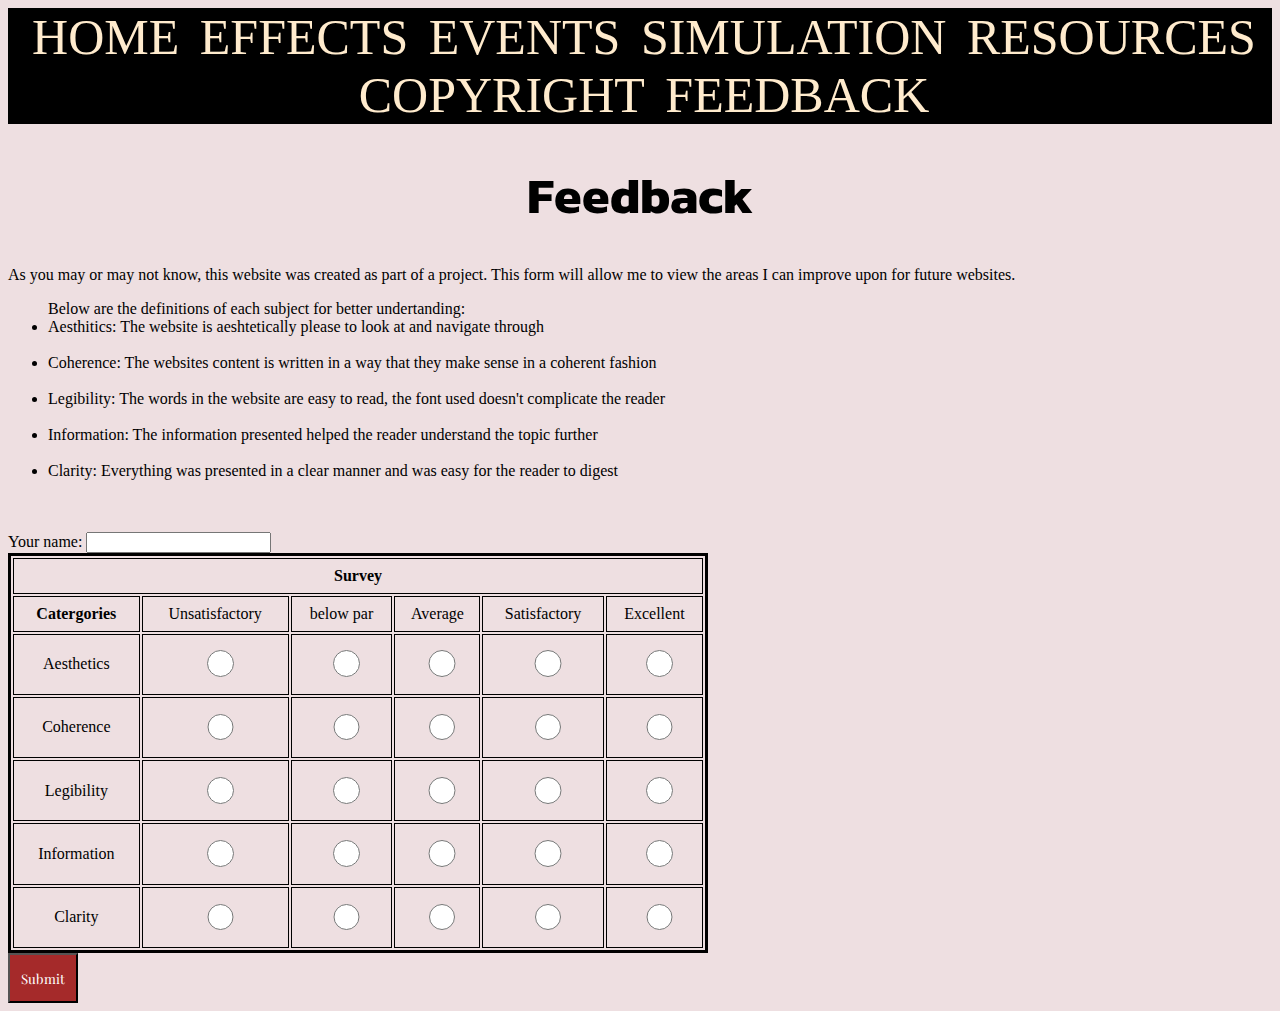
<file: feedback.html>
<!DOCTYPE html>
<html>
    <head>
    <meta charset="utf-8">
    <link rel="stylesheet" type="text/css" href="plain.css">
    <meta name="viewport" content="width=device-width, initial-scale=1.0">
    <title>feedback</title>
    </head>
    <body>
        <nav>
            <ul class="navlinks">
                <li><a href="index.html"> HOME </a></li>
                <li><a href="Effects.html">EFFECTS </a></li>
                <li><a href="Events.html">EVENTS </a></li>
                <li><a href="THISISTEST.html">SIMULATION </a></li>
                <li><a href="resources.html">RESOURCES </a></li>
                <li><a href="copyright.html">COPYRIGHT </a></li>
                <li><a href="feedback.html">FEEDBACK</a></li>
                
            </ul>
        </nav>
        <h1>Feedback</h1>
        <p> As you may or may not know, this website was created as part of a project. This form will allow me to view the areas I can improve upon for future websites. </p>
        <ul>Below are the definitions of each subject for better undertanding:
        <br>
        <li>Aesthitics: The website is aeshtetically please to look at and navigate through</li>
        <br>
        <li>Coherence: The websites content is written in a way that they make sense in a coherent fashion</li>
        <br>
        <li>Legibility: The words in the website are easy to read, the font used doesn't complicate the reader</li>
        <br>
        <li>Information: The information presented helped the reader understand the topic further</li>
        <br>
        <li>Clarity: Everything was presented in a clear manner and was easy for the reader to digest</li>
        </ul>
        <br>
        <br>
         
        <form
        action="https://us-central1-steam-center-app-dev.cloudfunctions.net/formToEmail"
        method="post">
             Your name: <input name="Name" type="text">
            <table >
            <th colspan="6">Survey</th>
            <tr class="special"><td><b>Catergories</b></td><td>Unsatisfactory</td><td>below par</td><td>Average</td><td>Satisfactory</td><td>Excellent</td></tr>
            <tr><td>Aesthetics</td><td><input name="aesthetics" type="radio" value="1"></td><td><input name="aesthetics" type="radio" value="2"> </td><td><input name="aesthetics" type="radio" value="3"></td><td><input name="aesthetics" type="radio" value="4"></td><td><input name="aesthetics" type="radio" value="5"></td></tr>
            <tr><td>Coherence</td><td><input name="Coherence" type="radio" value="1"> </td><td><input name="Coherence" type="radio" value="2"> </td><td><input name="Coherence" type="radio" value="3"></td><td><input name="Coherence" type="radio" value="4"> </td><td><input name="Coherence" type="radio" value="5"></td></tr>
            <tr><td>Legibility</td><td><input name="Legibility" type="radio" value="1"></td><td><input name="Legibility" type="radio" value="2"></td><td><input name="Legibility" type="radio" value="3"></td><td><input name="Legibility" type="radio" value="4"> </td><td><input name="Legibility" type="radio" value="5"> </td></tr>
            <tr><td>Information</td><td><input name="Information" type="radio" value="1"></td><td><input name="Information" type="radio" value="2"></td><td><input name="Information" type="radio" value="3"></td><td><input name="Information" type="radio" value="4"> </td><td><input name="Information" type="radio" value="5"></td></tr>
            <tr><td>Clarity</td><td><input name="Clarity" type="radio" value="1"></td><td><input name="Clarity" type="radio" value="2"></td><td><input name="Clarity" type="radio" value="3"> </td><td><input name="Clarity" type="radio" value="4"> </td><td><input name="Clarity" type="radio" value="5"></td></tr>
            </table>
            <input type="submit">
            <input name="send-to" value="brianatg27@gmail.com" hidden>
        </form>
        </body>
        </html>
</file>
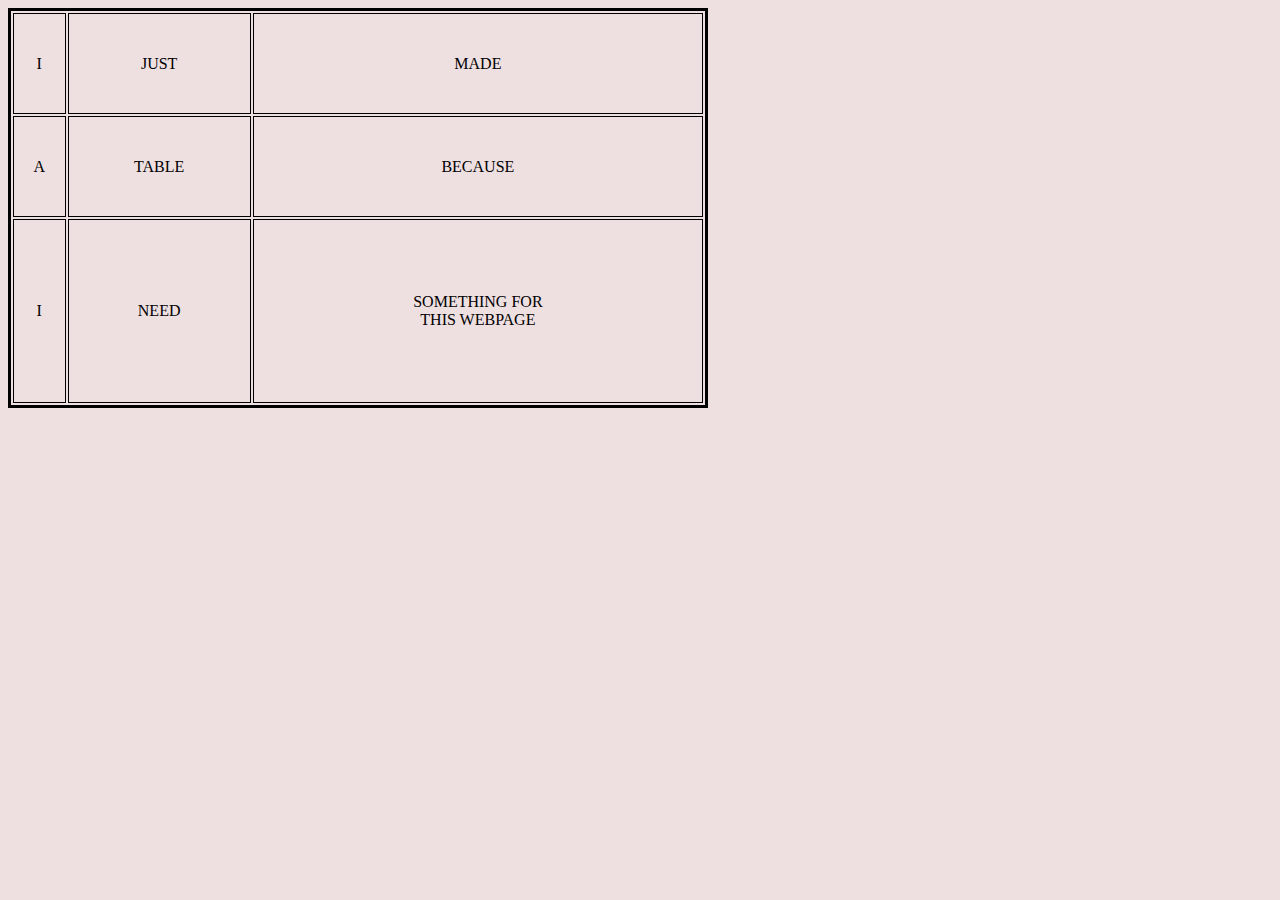
<file: iframetemp.html>
<!DOCTYPE html>
<html>
    <head>
    <meta charset="14">
    <link rel="stylesheet" type="text/css" href="plain.css">
    <title>jjjjjjj</title>
    </head>
    <body>
        <table border="3" >
            <tr> <td> I </td> <td> JUST </td> <td> MADE </td> </tr>
            <tr> <td> A  </td> <td> TABLE </td> <td> BECAUSE </td> </tr>
            <tr> <td> I </td> <td> NEED </td> <td> SOMETHING FOR <br>THIS WEBPAGE </td> </tr>
            </table>
    </body>
    </html>
</file>
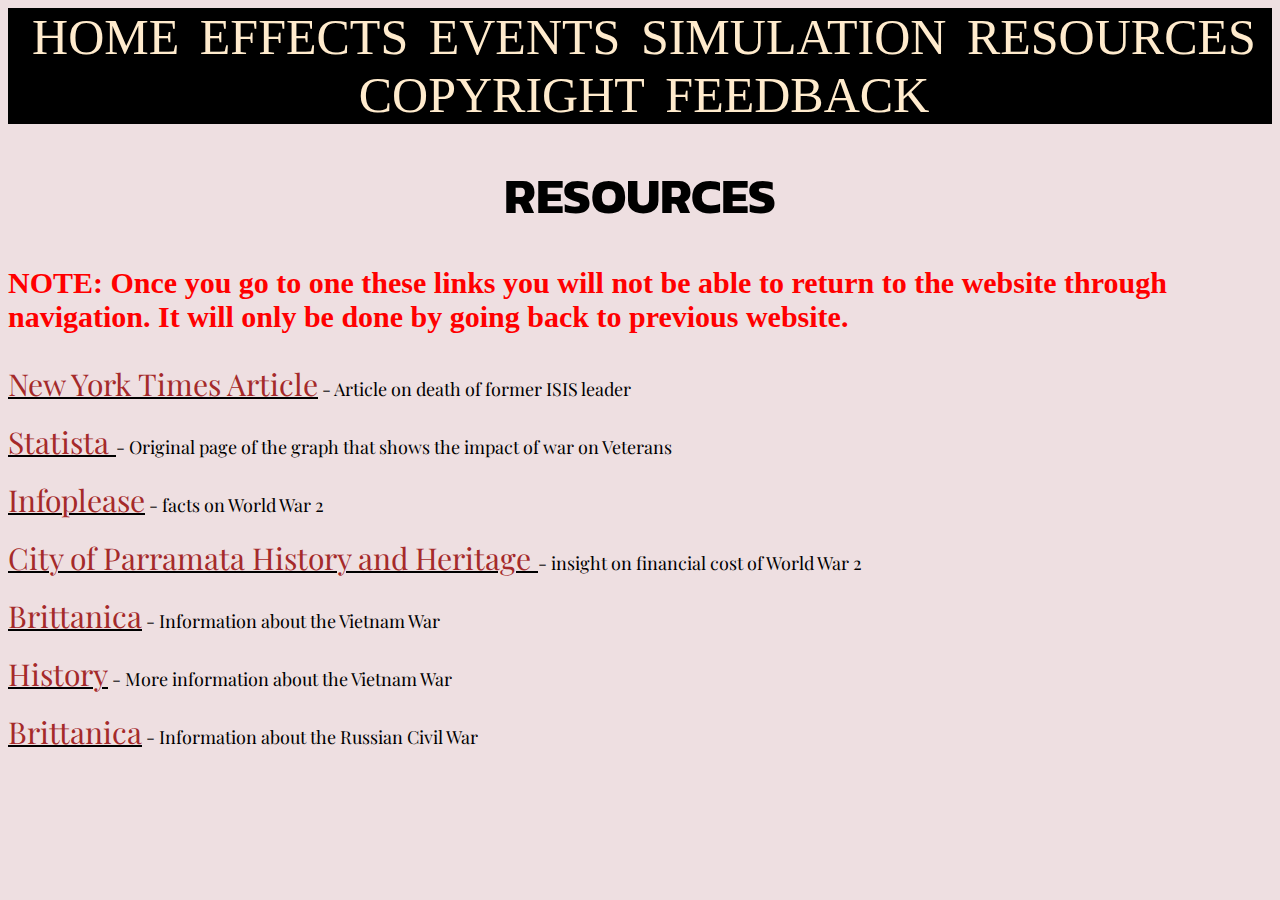
<file: resources.html>
<!DOCTYPE html>
<html>
    <head>
    <meta charset="utf-8">
    <meta name="viewport" content="width=device-width, initial-scale=1.0">
    <link rel="stylesheet" type="text/css" href="plain.css">
    <title>RESOURCES</title>
    </head>
    <body>
        <nav>
            <ul class="navlinks">
                <li><a href="index.html"> HOME</a></li>
                <li><a href="Effects.html">EFFECTS</a></li>
                <li><a href="Events.html">EVENTS</a></li>
                <li><a href="THISISTEST.html">SIMULATION</a></li>
                <li><a href="resources.html">RESOURCES </a></li>
                <li><a href="copyright.html">COPYRIGHT</a></li>
                <li><a href="feedback.html">FEEDBACK</a></li>
                
            </ul>
        </nav>
    <h1>RESOURCES</h1>
    <p id="NOTE"><b>NOTE: Once you go to one these links you will not be able to return to the website through navigation. It will only be done by going back to previous website.</b></p>
<div class="Better">
    <p class="intro" style= "text-align: left;"><a id="one" href= "https://www.nytimes.com/2019/10/27/world/middleeast/al-baghdadi-dead.html"> New York Times Article</a> - Article on death of former ISIS leader<br> </p>
    <p class="intro" style= "text-align: left;"><a id="two" href="https://www.statista.com/topics/3450/veterans-in-the-united-states/#topicHeader__wrapper">Statista </a> - Original page of the graph that shows the impact of war on Veterans<br></p>
    <p class="intro" style= "text-align: left;"><a id="3" href="https://www.infoplease.com/history/world/world-war-ii-1939-1945#:~:text=Axis%20powers%20(Germany%2C%20Italy%2C,%2C%20South%20Africa%2C%20Yugoslavia).">Infoplease</a> - facts on World War 2<br></p>
    <p class="intro" style= "text-align: left;"><a id="4" href="https://historyandheritage.cityofparramatta.nsw.gov.au/research-topics/world-war-two/world-war-two-financial-cost"> City of Parramata History and Heritage </a> - insight on financial cost of World War 2<br></p>
    <p class="intro" style= "text-align: left;"><a id="5" href="https://www.britannica.com/event/Vietnam-War">Brittanica</a> - Information about the Vietnam War<br></p>
    <p class="intro" style= "text-align: left;"> <a id="6" href="https://www.history.com/topics/vietnam-war/vietnam-war-history">History</a> - More information about the Vietnam War<br></p>
     <p class="intro" style= "text-align: left;"><a id="7" href="https://www.britannica.com/event/Russian-Civil-War/Foreign-intervention#ref283723">Brittanica</a> - Information about the Russian Civil War</p>
</div>
</body>
</html>
</file>
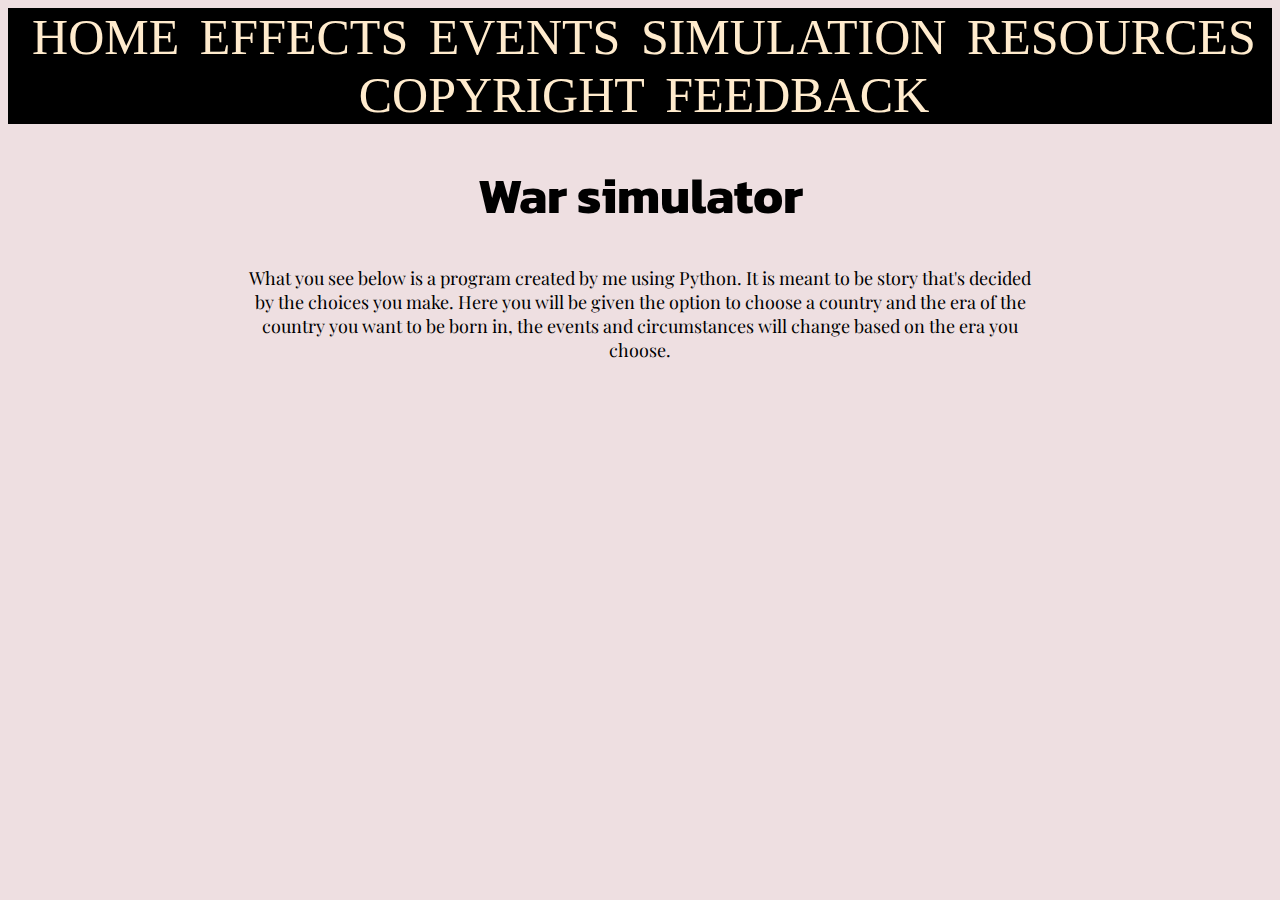
<file: THISISTEST.html>
<!DOCTYPE html>
<html>
    <head>
    <meta name="viewport" content="width=device-width, initial-scale=1.0">
    <meta charset="utf-8">
    <title>new</title>
    <link rel="stylesheet" type="text/css" href="plain.css">
    </head>
    <body>
        <nav>
            <ul class="navlinks">
                <li><a href="index.html"> HOME </a></li>
                <li><a href="Effects.html">EFFECTS </a></li>
                <li><a href="Events.html">EVENTS </a></li>
                <li><a href="THISISTEST.html">SIMULATION </a></li>
                <li><a href="resources.html">RESOURCES </a></li>
                <li><a href="copyright.html">COPYRIGHT </a></li>
                <li><a href="feedback.html">FEEDBACK</a></li>
                
            </ul>
        </nav>
        <h1> War simulator</h1>
        <div class="rob">
        <p class="intro"> What you see below is a program created by me using Python. It is meant to be story that's decided by the choices you make. Here you will be given the option to choose a country and the era of the country you want to be born in, the events and circumstances will change based on the era you choose.</p>
        <iframe frameborder="0" width="100%" height="500px" src="https://replit.com/@BrianTavarez/UMMMpy?embed=true"></iframe>
        </div>
        </body>
        </html>
</file>
<file: plain.css>
@import url('https://fonts.googleapis.com/css2?family=Damion&family=Kanit:ital,wght@1,200;1,500&family=Modak&family=Playfair+Display:wght@600&display=swap');
a:link, a:visited{
    color:blue;
    text-decoration:black solid underline 2px
}
.p{
    text-align: justify;
}
marquee{
    margin:0;
}
#War{
    background-color:brown;color:white;
    margin:-8px;
}
.rob{
    max-width: 800px;
    margin: auto;
}
body{
    background-color: rgb(238,223,225);
}
#NOTE{
    color:red;font-size:30px;
}
h1{
    font-family: 'Kanit', sans-serif;
    text-align: center;
    font-size: 50px;
}
table{
    border: 3px solid;
    width:  700px;
    height: 400px;
    text-align: center;

}
th,tr,td{
    border: 1px solid;
}
.WW1 li{
    font-size: 200%;
}
.par{
    font-family: 'Playfair Display', serif;
    font-size: large;
}
.intro{
    font-family: 'Playfair Display', serif;
    text-align: center;
    font-size: large;

}
.navlinks{
    box-sizing: border-box;
    margin: 0;
    padding: 0;
    background-color: black;
    text-align: center;
    font-size: 50px;
    
}
.navlinks li{
    box-sizing: border-box;
    list-style-type: none;
    margin-left: 8px;
    padding: 0;
    text-decoration: none;
    display: inline-block;
    background-color: rgb(0, 0, 0);
}
.navlinks li a{
    transition: all 0.3s ease 0s;
    color:blanchedalmond;
    text-decoration: none;

}
.navlinks li a:hover{
    transition: all 0.3s ease 0s;
    background-color: brown;
    text-decoration: none;
}
li{
    display:inline center;
}
span{
    float:right
}
.WW1{
    
    text-align: center;
    list-style: inside;
}
h2{
    color:rgb(161, 20, 28)
}
details{
    border: 2px solid brown;
    border-radius: 4px;
    box-sizing: border-box;
}

summary{
    text-align: center;
    font-size: 55px;
    background: brown;
    color: white;
    margin-block-start: 0em;
}
summary:hover{
    background: #7a1f1f;
    cursor:pointer;
    transition: all 0.3s ease 0s;
    font-size: 70px;
}
.header{
    box-sizing: border-box;
    background-color: brown;
}
.separation{
    border: none;
}
th{
    text-align: center;
}
input[type=submit]{
    height: 50px;
    width:70px;
    font-family: 'Playfair Display', serif;
    background-color: brown;
    color:white
}
input[type=submit]:hover{
    height: 50px;
    width:70px;
    font-family: 'Playfair Display', serif;
    background-color: rgba(124, 32, 32, 0.986);
    color:white;
    cursor: pointer;
}
input[type=submit]:active{
    height: 50px;
    width:70px;
    font-family: 'Playfair Display', serif;
    background-color: rgba(0, 0, 0, 0.986);
    color:white;
    cursor: pointer;
}
input[type=radio]{
    border:0px;
    width:100%;
    height:2em; 
}
input[type=radio]:active{
    border:0px;
    width:100%;
    height:2em; 
    background-color: tomato;
}
@media screen and (max-width: 480px){
    img{
        float: none;
    }
    .navlinks li a{
        -webkit-tap-highlight-color: transparent;
        transition: none;
        outline:none;
    }
    .navlinks li{
        display:block; 
    }

}
.Better a{
    font-size: 30px;
    color: brown;
}
.Better a:hover{
    box-sizing: border-box;
    font-size: 45px;
    color: rgb(255, 255, 255);
    transition: all 0.3s ease 0s;
    background-color: black;
}
</file>
